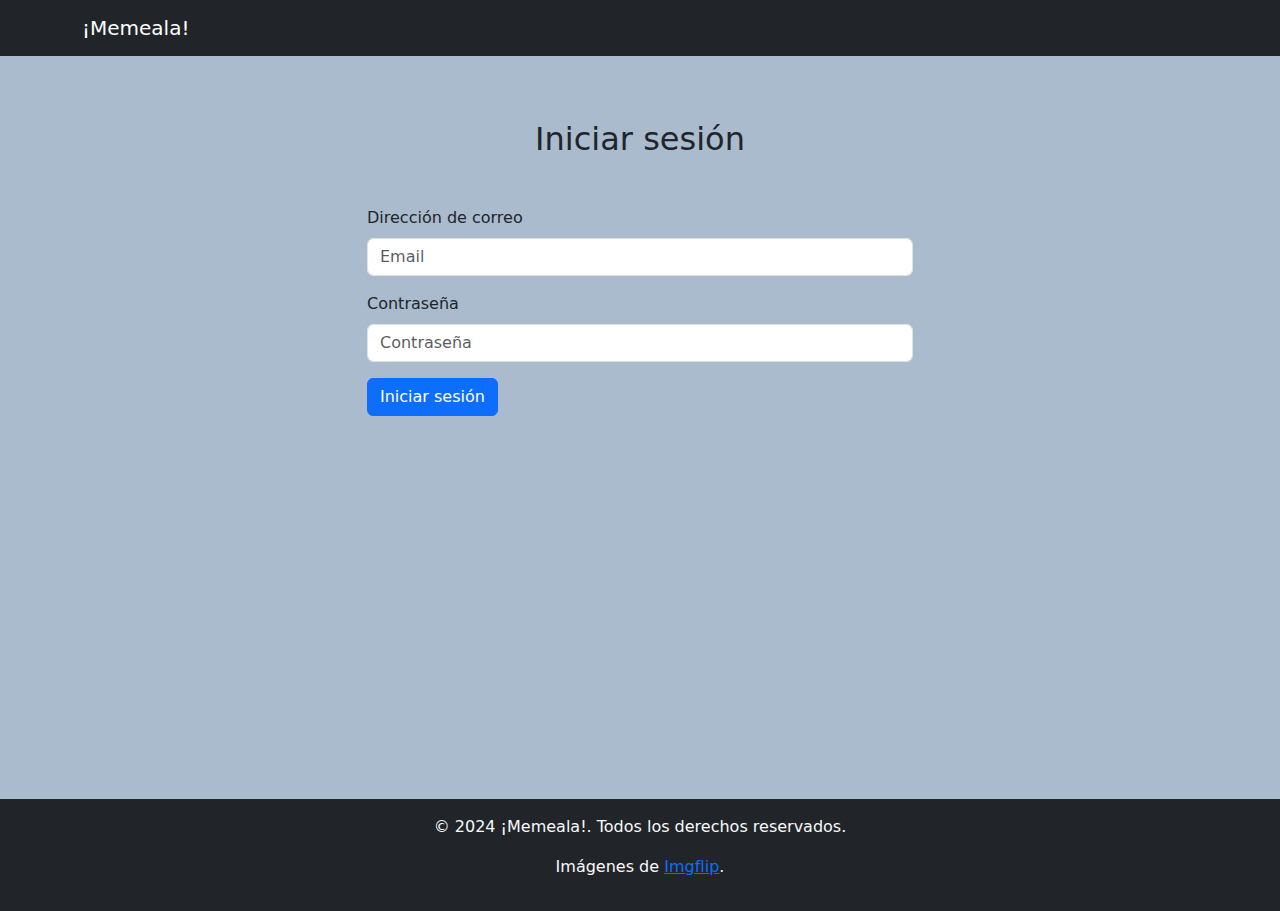
<file: index.html>
<!DOCTYPE html>
<html lang="es">

<head>
  <meta charset="UTF-8">
  <meta name="viewport" content="width=device-width, initial-scale=1.0">
  <title>¡Memeala!</title>
  <link href="https://cdn.jsdelivr.net/npm/bootstrap@5.3.3/dist/css/bootstrap.min.css" rel="stylesheet"
    integrity="sha384-QWTKZyjpPEjISv5WaRU9OFeRpok6YctnYmDr5pNlyT2bRjXh0JMhjY6hW+ALEwIH" crossorigin="anonymous">
  <script src="https://cdn.jsdelivr.net/npm/bootstrap@5.3.3/dist/js/bootstrap.bundle.min.js"
    integrity="sha384-YvpcrYf0tY3lHB60NNkmXc5s9fDVZLESaAA55NDzOxhy9GkcIdslK1eN7N6jIeHz"
    crossorigin="anonymous"></script>
    <script src="./assets/scripts/auth.js"></script>
  <link rel="stylesheet" href="./assets/styles/index.css">
</head>

<body>
  <!-- Navbar -->
  <nav class="navbar navbar-expand-lg navbar-dark bg-dark">
    <div class="container">
      <a class="navbar-brand" href="#">¡Memeala!</a>
    </div>
  </nav>
  <div class="container container-background my-3">
    <div class="row justify-content-center">
      <div class="col-md-6">
        <h2 class="text-center mt-5">Iniciar sesión</h2>
        <form id="loginForm" class="mt-5">
          <div class="form-group">
            <label for="email">Dirección de correo</label>
            <input type="email" class="form-control mt-2" id="email" name="email" required
               placeholder="Email">
          </div>
          <div class="form-group mt-3">
            <label for="password">Contraseña</label>
            <input type="password" class="form-control mt-2" id="password" name="password" required minlength="3"
              placeholder="Contraseña">
            <div class="invalid-login mt-2" id="invalidLoginContainer" hidden>
              Usuario/Contraseña inválidos.
            </div>
          </div>
          <button type="submit" class="btn btn-primary btn-block mt-3" onclick="login(event)">Iniciar sesión</button>
        </form>
      </div>
    </div>
  </div>
  <!-- Footer -->
  <footer class="bg-dark text-light">
    <div class="container py-3 text-center">

      <p>&copy; 2024 ¡Memeala!. Todos los derechos reservados.</p>
      <p>Imágenes de <a href="https://imgflip.com/">Imgflip</a>.</p>
    </div>
  </footer>

</body>

</html>
</file>
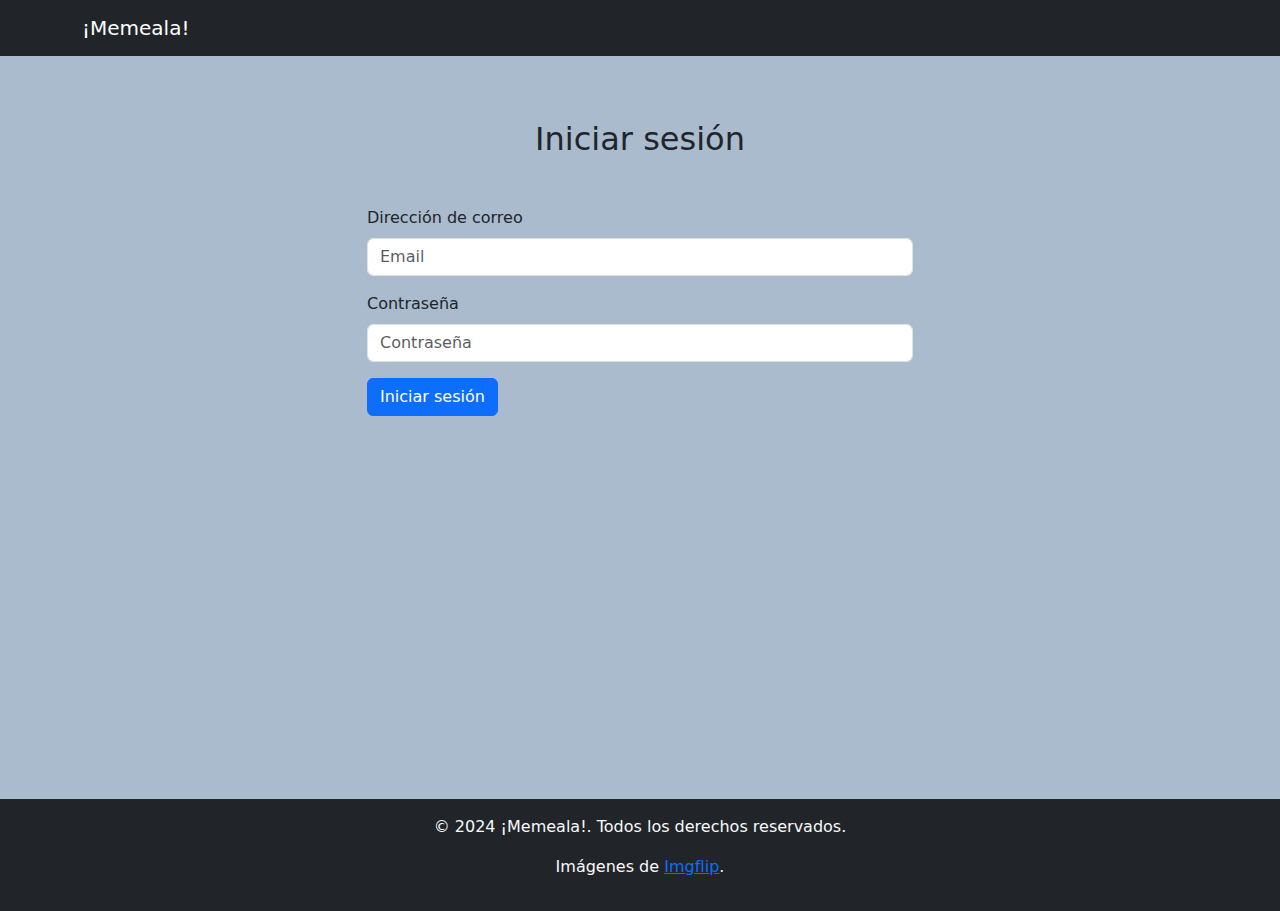
<file: pages/create.html>
<!DOCTYPE html>
<html lang="es">

<head>
  <meta charset="UTF-8">
  <meta name="viewport" content="width=device-width, initial-scale=1.0">
  <title>¡Memeala!</title>
  <script src="../assets/scripts/create.js" defer></script>
  <link href="https://cdn.jsdelivr.net/npm/bootstrap@5.3.3/dist/css/bootstrap.min.css" rel="stylesheet"
    integrity="sha384-QWTKZyjpPEjISv5WaRU9OFeRpok6YctnYmDr5pNlyT2bRjXh0JMhjY6hW+ALEwIH" crossorigin="anonymous">
  <script src="https://cdn.jsdelivr.net/npm/bootstrap@5.3.3/dist/js/bootstrap.bundle.min.js"
    integrity="sha384-YvpcrYf0tY3lHB60NNkmXc5s9fDVZLESaAA55NDzOxhy9GkcIdslK1eN7N6jIeHz"
    crossorigin="anonymous"></script>
  <link rel="stylesheet" href="../assets/styles/create.css">
  <script src="../assets/scripts/auth.js"></script>
</head>

<body>
  <!-- Navbar -->
  <nav class="navbar navbar-expand-lg navbar-dark bg-dark">
    <div class="container">
      <a class="navbar-brand" href="../index.html">¡Memeala!</a>
      <button class="navbar-toggler" type="button" data-bs-toggle="collapse" data-bs-target="#navbarSupportedContent"
        aria-controls="navbarSupportedContent" aria-expanded="false" aria-label="Toggle navigation">
        <span class="navbar-toggler-icon"></span>
      </button>
      <div class="collapse navbar-collapse justify-content-end" id="navbarSupportedContent">
        <ul class="navbar-nav ms-auto mb-2 mb-lg-0">
          <li class="nav-item">
            <a class="nav-link" aria-current="page" href="../index.html">Inicio</a>
          </li>
          <li class="nav-item">
            <a class="nav-link active" href="#">Crea tu propio meme</a>
          </li>
          <li class="nav-item dropdown">
            <a class="nav-link dropdown-toggle" href="./about.html" id="navbarDropdown" role="button"
              data-bs-toggle="dropdown" aria-expanded="false">
              Historia
            </a>
            <ul class="dropdown-menu dropdown-menu-dark" aria-labelledby="navbarDropdown">
              <li><a class="dropdown-item" href="./origins.html">Orígenes</a></li>
              <li><a class="dropdown-item" href="./evolution.html">Evolución</a></li>
              <li><a class="dropdown-item" href="#">Actualidad</a></li>
            </ul>
          </li>
        </ul>
      </div>
    </div>
  </nav>

  <div class="container mt-4">
    <!-- Meme Templates Section -->
    <section class="meme-templates py-5">
      <div class="container">
        <h1 class="text-center mb-5">¡Elije el que más te guste!</h1>
        <input type="search" class="form-control w-300 mb-5 mx-auto" id="search" onchange="inputSearch(value)" placeholder="Buscar (inglés)">        
        <div class="row" id="memesContainer">
        </div>
        <nav aria-label="Page navigation">
          <ul class="pagination justify-content-center" id="paginationElements">
          </ul>
        </nav>
      </div>
    </section>
  </div>

  <!-- Edit Modal -->
  <div class="modal fade" id="editModal" tabindex="-1" aria-labelledby="editModalLabel" aria-hidden="true">
    <div class="modal-dialog modal-lg">
      <div class="modal-content">
        <div class="modal-header">
          <h5 class="modal-title" id="editModalLabel">Edita tu Meme</h5>
          <button type="button" class="btn-close" data-bs-dismiss="modal" aria-label="Close"></button>
        </div>
        <div class="modal-body">
          <div class="row">
            <div class="col-md-8">
              <img src="" id="memeImage" class="img-fluid rounded" alt="Selected Meme">
            </div>
            <div class="col-md-4">
              <form id="memeForm">
                <div class="form-content">
                </div>
                <button type="button" class="btn btn-primary" onclick="createMeme()">Crear Meme</button>
              </form>
            </div>
          </div>
        </div>
      </div>
    </div>
  </div>

  <!-- Footer -->
  <footer class="bg-dark text-light mt-5">
    <div class="container py-3 text-center">

      <p>&copy; 2024 ¡Memeala!. Todos los derechos reservados.</p>
      <p>Imágenes de <a href="https://imgflip.com/">Imgflip</a>.</p>
    </div>
  </footer>

</body>

</html>
</file>
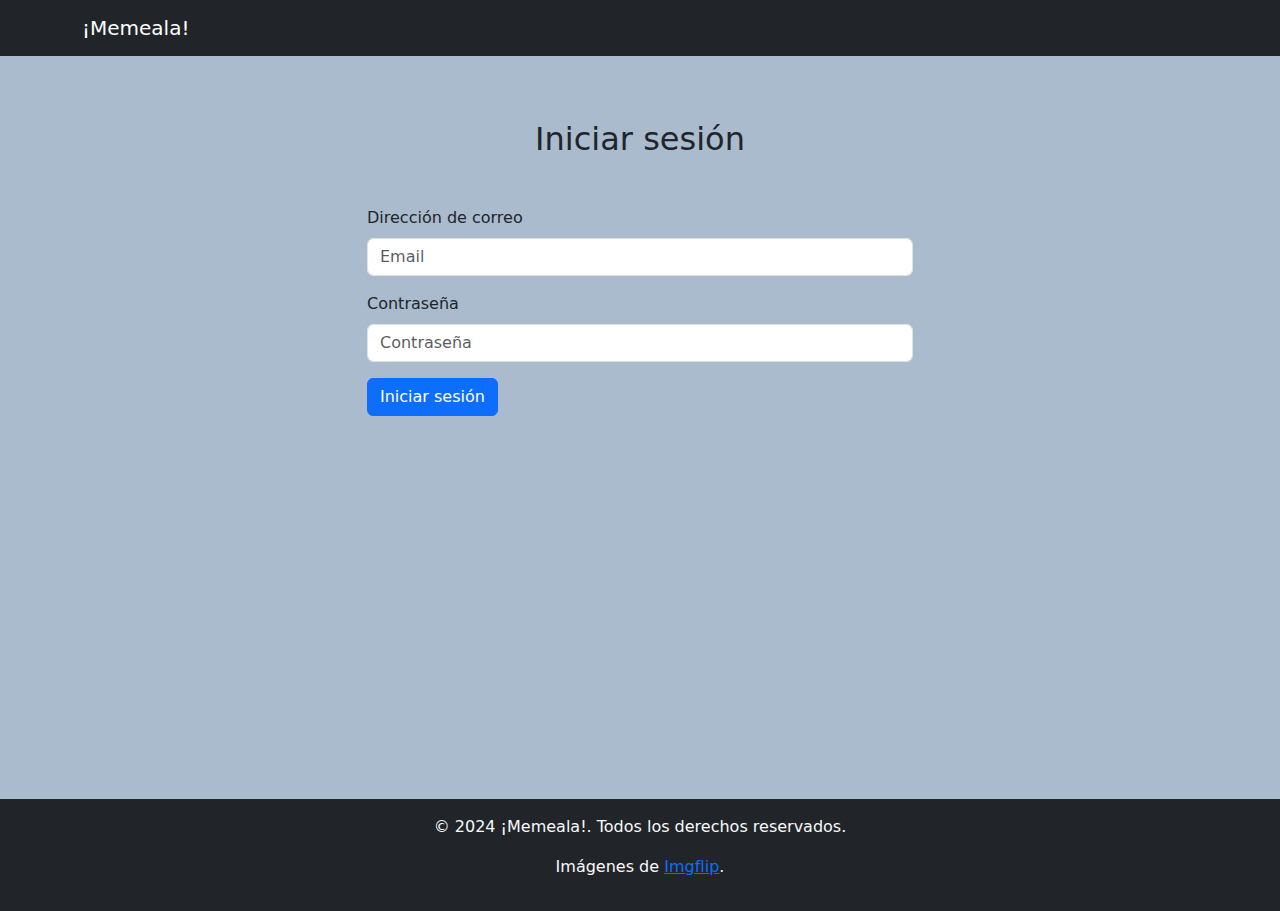
<file: pages/evolution.html>
<!DOCTYPE html>
<html lang="es">

<head>
  <meta charset="UTF-8">
  <meta name="viewport" content="width=device-width, initial-scale=1.0">
  <title>¡Memeala!</title>
  <link href="https://cdn.jsdelivr.net/npm/bootstrap@5.3.3/dist/css/bootstrap.min.css" rel="stylesheet"
    integrity="sha384-QWTKZyjpPEjISv5WaRU9OFeRpok6YctnYmDr5pNlyT2bRjXh0JMhjY6hW+ALEwIH" crossorigin="anonymous">
  <script src="https://cdn.jsdelivr.net/npm/bootstrap@5.3.3/dist/js/bootstrap.bundle.min.js"
    integrity="sha384-YvpcrYf0tY3lHB60NNkmXc5s9fDVZLESaAA55NDzOxhy9GkcIdslK1eN7N6jIeHz"
    crossorigin="anonymous"></script>
  <link rel="stylesheet" href="../assets/styles/evolution.css">
  <script src="../assets/scripts/auth.js"></script>
</head>

<body>
  <!-- Navbar -->
  <nav class="navbar navbar-expand-lg navbar-dark bg-dark">
    <div class="container">
      <a class="navbar-brand" href="../index.html">¡Memeala!</a>
      <button class="navbar-toggler" type="button" data-bs-toggle="collapse" data-bs-target="#navbarSupportedContent"
        aria-controls="navbarSupportedContent" aria-expanded="false" aria-label="Toggle navigation">
        <span class="navbar-toggler-icon"></span>
      </button>
      <div class="collapse navbar-collapse justify-content-end" id="navbarSupportedContent">
        <ul class="navbar-nav ms-auto mb-2 mb-lg-0">
          <li class="nav-item">
            <a class="nav-link" aria-current="page" href="../index.html">Inicio</a>
          </li>
          <li class="nav-item">
            <a class="nav-link" href="./create.html">Crea tu propio meme</a>
          </li>
          <li class="nav-item dropdown">
            <a class="nav-link dropdown-toggle active" href="#" id="navbarDropdown" role="button"
              data-bs-toggle="dropdown" aria-expanded="false">
              Historia
            </a>
            <ul class="dropdown-menu dropdown-menu-dark" aria-labelledby="navbarDropdown">
              <li><a class="dropdown-item" href="./origins.html">Orígenes</a></li>
              <li><a class="dropdown-item active" href="./evolution.html">Evolución</a></li>
              <li><a class="dropdown-item" href="./today-memes.html">Actualidad</a></li>
            </ul>
          </li>
        </ul>
      </div>
    </div>
  </nav>

  <section class="content container">
    <h2 class="mt-5 mb-4">Evolución de los Memes</h2>
    
    <div class="evolution-section">
        <h3>La Era de los Videos y GIFs Virales</h3>
        <p>En los últimos años, los memes han evolucionado hacia el formato de video y GIF. Plataformas como YouTube, TikTok y Giphy han dado lugar a una nueva ola de memes virales, con clips cortos y animaciones que se comparten ampliamente en línea.</p>
        <p>Este cambio ha llevado a la popularización de memes como "Harlem Shake", "Gangnam Style", y "Coffin Dance", que se difunden rápidamente a través de las redes sociales y generan millones de visualizaciones.</p>
        <img src="../assets/images/harlem.gif" alt="Harlem Shake" class="mb-3 meme-image img-fluid">
    </div>

    <div class="evolution-section">
        <h3>El Surgimiento de los Memes Temáticos</h3>
        <p>Con el tiempo, los memes han evolucionado para abordar temas específicos, como política, cultura pop, y eventos actuales. Los usuarios de internet crean memes para expresar opiniones, contar historias o simplemente hacer reír a otros usuarios.</p>
        <p>Algunos ejemplos de memes temáticos incluyen "Trump Memes", "Game of Thrones Memes", y "Pandemic Memes", que reflejan la atención del público en diferentes momentos de la historia.</p>
        <img src="../assets/images/trump.jpg" alt="Trump Memes" class="mb-3 meme-image img-fluid">
    </div>

    <div class="evolution-section">
        <h3>La Globalización de los Memes</h3>
        <p>Con la expansión de internet a nivel mundial, los memes han trascendido las barreras culturales y lingüísticas para convertirse en un fenómeno global. Los memes pueden ser compartidos y entendidos por personas de diferentes países y culturas, lo que los convierte en una forma universal de comunicación.</p>
        <p>Los memes como "Grumpy Cat", "Distracted Boyfriend", y "Salt Bae" han alcanzado la fama internacional y se han convertido en símbolos reconocibles en todo el mundo.</p>
        <img src="../assets/images/grumpy.jpeg" alt="Grumpy Cat" class="mb-3 meme-image img-fluid">
    </div>

    <div class="evolution-section">
        <h3>El Futuro de los Memes</h3>
        <p>La evolución de los memes es un proceso continuo que sigue sorprendiendo a los usuarios de internet. Con el avance de la tecnología y la creatividad de los usuarios, es difícil predecir qué nos deparará el futuro de los memes.</p>
        <p>Lo que es seguro es que los memes seguirán siendo una parte importante de la cultura en línea y continuarán influyendo en la forma en que nos comunicamos y compartimos ideas en el mundo digital.</p>
    </div>
</section>

  <!-- Footer -->
  <footer class="bg-dark text-light mt-5">
    <div class="container py-3 text-center">

      <p>&copy; 2024 ¡Memeala!. Todos los derechos reservados.</p>
      <p>Imágenes de <a href="https://imgflip.com/">Imgflip</a>.</p>
    </div>
  </footer>

</body>

</html>
</file>
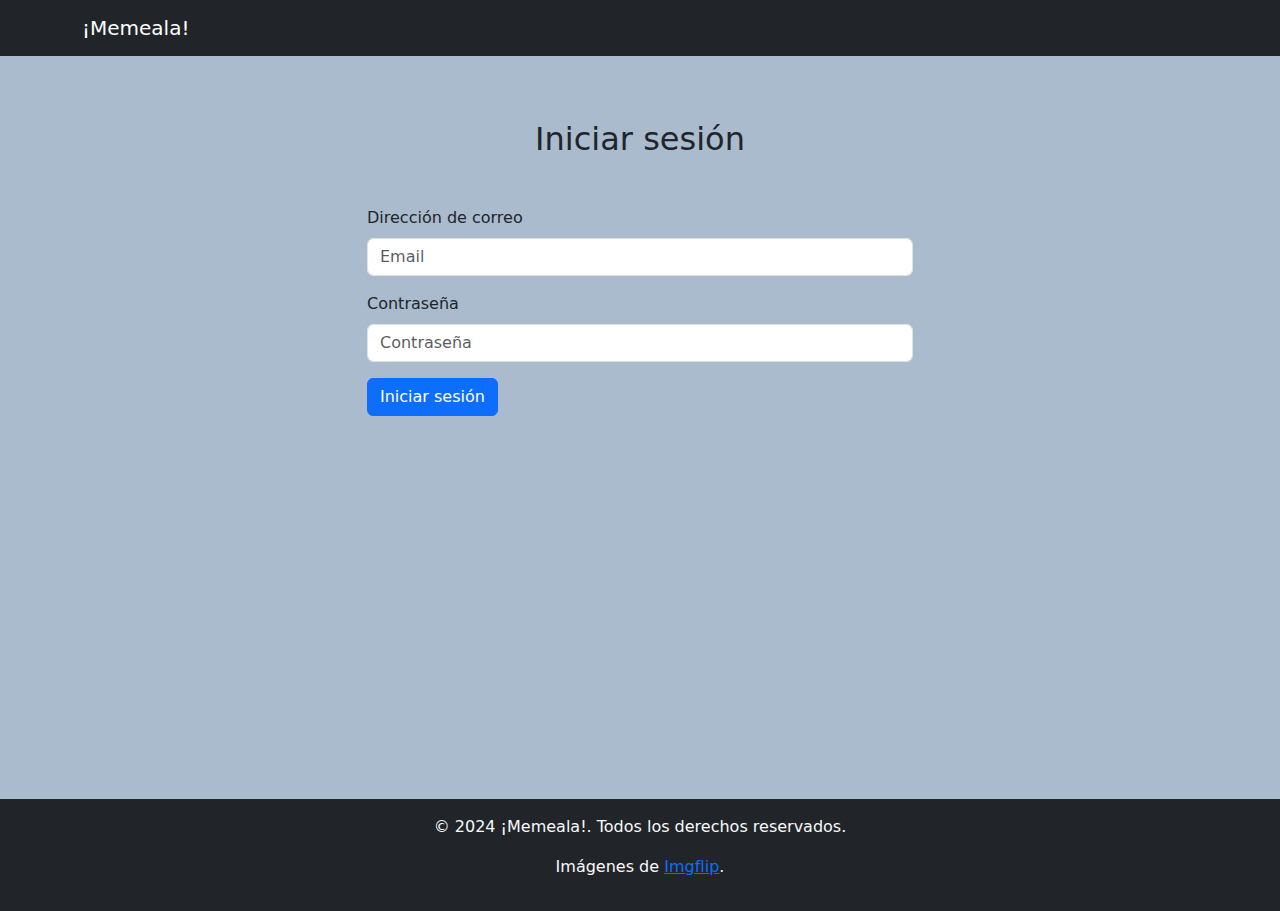
<file: pages/home.html>
<!DOCTYPE html>
<html lang="es">

<head>
  <meta charset="UTF-8">
  <meta name="viewport" content="width=device-width, initial-scale=1.0">
  <title>¡Memeala!</title>
  <link href="https://cdn.jsdelivr.net/npm/bootstrap@5.3.3/dist/css/bootstrap.min.css" rel="stylesheet"
    integrity="sha384-QWTKZyjpPEjISv5WaRU9OFeRpok6YctnYmDr5pNlyT2bRjXh0JMhjY6hW+ALEwIH" crossorigin="anonymous">
  <script src="https://cdn.jsdelivr.net/npm/bootstrap@5.3.3/dist/js/bootstrap.bundle.min.js"
    integrity="sha384-YvpcrYf0tY3lHB60NNkmXc5s9fDVZLESaAA55NDzOxhy9GkcIdslK1eN7N6jIeHz"
    crossorigin="anonymous"></script>
  <link rel="stylesheet" href="../assets/styles/home.css">
  <script src="../assets/scripts/auth.js"></script>
</head>

<body>
  <!-- Navbar -->
  <nav class="navbar navbar-expand-lg navbar-dark bg-dark">
    <div class="container">
      <a class="navbar-brand" href="#">¡Memeala!</a>
      <button class="navbar-toggler" type="button" data-bs-toggle="collapse" data-bs-target="#navbarSupportedContent"
        aria-controls="navbarSupportedContent" aria-expanded="false" aria-label="Toggle navigation">
        <span class="navbar-toggler-icon"></span>
      </button>
      <div class="collapse navbar-collapse justify-content-end" id="navbarSupportedContent">
        <ul class="navbar-nav ms-auto mb-2 mb-lg-0">
          <li class="nav-item">
            <a class="nav-link active" aria-current="page" href="#">Inicio</a>
          </li>
          <li class="nav-item">
            <a class="nav-link" href="./create.html">Crea tu propio meme</a>
          </li>
          <li class="nav-item dropdown">
            <a class="nav-link dropdown-toggle" href="./about.html" id="navbarDropdown" role="button" data-bs-toggle="dropdown"
              aria-expanded="false">
              Historia
            </a>
            <ul class="dropdown-menu dropdown-menu-dark" aria-labelledby="navbarDropdown">
              <li><a class="dropdown-item" href="./origins.html">Orígenes</a></li>
              <li><a class="dropdown-item" href="./evolution.html">Evolución</a></li>
              <li><a class="dropdown-item" href="./today-memes.html">Actualidad</a></li>
            </ul>
          </li>
        </ul>
      </div>
    </div>
  </nav>

  <!-- Body -->
  <div class="container mt-4">
    <section class="hero text-center py-5">
      <div class="container">
        <div class="row">
          <div class="col-md-8 offset-md-2">
            <h1 class="display-4 fw-bold">Rápido, Fácil y Divertido</h1>
            <p class="lead mt-5">¡Bienvenido a Memeala! Aquí puedes encontrar una amplia variedad de plantillas y
              utilizarlas para crear memes personalizados. Diviértete explorando nuestras colecciones y dando rienda suelta
              a tu creatividad.</p>
            <p>¡Haz que tus conversaciones sean más divertidas y expresivas con memes únicos y originales! ¡Comienza a
              memear ahora!</p>
          </div>
        </div>
      </div>
    </section>
    <section class="meme-carousel w-50 mx-auto">
      <div id="memeCarousel" class="carousel slide" data-bs-ride="carousel" data-bs-theme="dark">
        <div class="carousel-inner">
          <div class="carousel-item active">
            <img src="../assets/images/meme0.png" class="d-block mx-auto" alt="Meme 0">
          </div>
          <div class="carousel-item">
            <img src="../assets/images/meme1.png" class="d-block mx-auto" alt="Meme 1">
          </div>
          <div class="carousel-item">
            <img src="../assets/images/meme2.png" class="d-block mx-auto" alt="Meme 2">
          </div>
          <div class="carousel-item">
            <img src="../assets/images/meme3.png" class="d-block mx-auto" alt="Meme 3">
          </div>
          <div class="carousel-item">
            <img src="../assets/images/meme4.png" class="d-block mx-auto" alt="Meme 4">
          </div>
          <div class="carousel-item">
            <img src="../assets/images/meme5.png" class="d-block mx-auto" alt="Meme 5">
          </div>
          <div class="carousel-item">
            <img src="../assets/images/meme6.png" class="d-block mx-auto" alt="Meme 6">
          </div>
          <div class="carousel-item">
            <img src="../assets/images/meme7.png" class="d-block mx-auto" alt="Meme 7">
          </div>
          <div class="carousel-item">
            <img src="../assets/images/meme8.png" class="d-block mx-auto" alt="Meme 8">
          </div>
        </div>
        <button class="carousel-control-prev d-none d-md-block" type="button" data-bs-target="#memeCarousel" data-bs-slide="prev">
          <span class="carousel-control-prev-icon" aria-hidden="true"></span>
          <span class="visually-hidden">Anterior</span>
        </button>
        <button class="carousel-control-next d-none d-md-block" type="button" data-bs-target="#memeCarousel" data-bs-slide="next">
          <span class="carousel-control-next-icon" aria-hidden="true"></span>
          <span class="visually-hidden">Siguiente</span>
        </button>
      </div>
    </section>
    <section class="intro text-center py-5">
      <div class="container">

      </div>
    </section>
  </div>

  <!-- Footer -->
  <footer class="bg-dark text-light mt-5">
    <div class="container py-3 text-center">

      <p>&copy; 2024 ¡Memeala!. Todos los derechos reservados.</p>
      <p>Imágenes de <a href="https://imgflip.com/">Imgflip</a>.</p>
    </div>
  </footer>

</body>

</html>
</file>
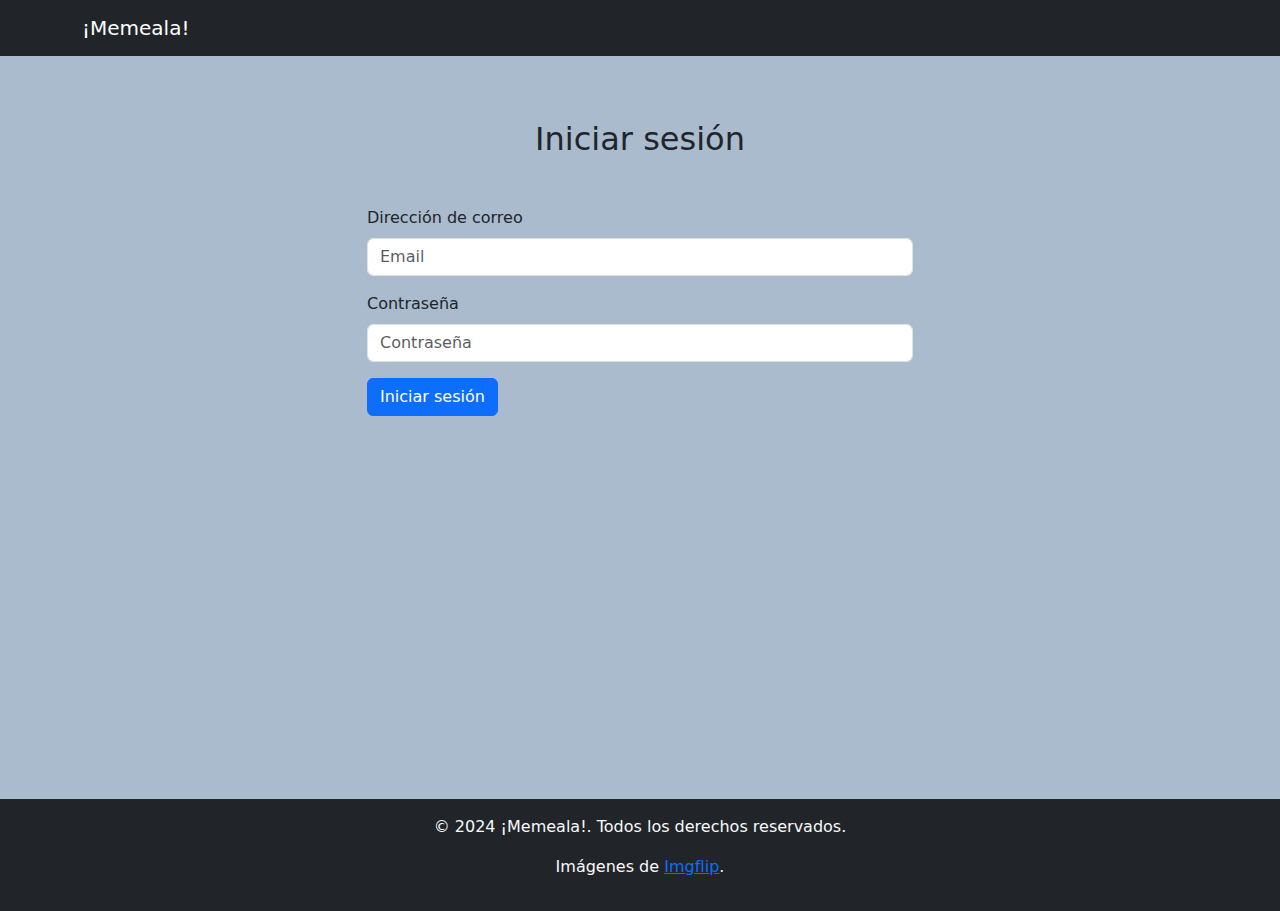
<file: pages/origins.html>
<!DOCTYPE html>
<html lang="es">

<head>
  <meta charset="UTF-8">
  <meta name="viewport" content="width=device-width, initial-scale=1.0">
  <title>¡Memeala!</title>
  <link href="https://cdn.jsdelivr.net/npm/bootstrap@5.3.3/dist/css/bootstrap.min.css" rel="stylesheet"
    integrity="sha384-QWTKZyjpPEjISv5WaRU9OFeRpok6YctnYmDr5pNlyT2bRjXh0JMhjY6hW+ALEwIH" crossorigin="anonymous">
  <script src="https://cdn.jsdelivr.net/npm/bootstrap@5.3.3/dist/js/bootstrap.bundle.min.js"
    integrity="sha384-YvpcrYf0tY3lHB60NNkmXc5s9fDVZLESaAA55NDzOxhy9GkcIdslK1eN7N6jIeHz"
    crossorigin="anonymous"></script>
  <link rel="stylesheet" href="../assets/styles/origins.css">
  <script src="../assets/scripts/auth.js"></script>
</head>

<body>
  <!-- Navbar -->
  <nav class="navbar navbar-expand-lg navbar-dark bg-dark">
    <div class="container">
      <a class="navbar-brand" href="../index.html">¡Memeala!</a>
      <button class="navbar-toggler" type="button" data-bs-toggle="collapse" data-bs-target="#navbarSupportedContent"
        aria-controls="navbarSupportedContent" aria-expanded="false" aria-label="Toggle navigation">
        <span class="navbar-toggler-icon"></span>
      </button>
      <div class="collapse navbar-collapse justify-content-end" id="navbarSupportedContent">
        <ul class="navbar-nav ms-auto mb-2 mb-lg-0">
          <li class="nav-item">
            <a class="nav-link" aria-current="page" href="../index.html">Inicio</a>
          </li>
          <li class="nav-item">
            <a class="nav-link" href="./create.html">Crea tu propio meme</a>
          </li>
          <li class="nav-item dropdown">
            <a class="nav-link dropdown-toggle active" href="./pages/about.html" id="navbarDropdown" role="button"
              data-bs-toggle="dropdown" aria-expanded="false">
              Historia
            </a>
            <ul class="dropdown-menu dropdown-menu-dark" aria-labelledby="navbarDropdown">
              <li><a class="dropdown-item active" href="#">Orígenes</a></li>
              <li><a class="dropdown-item" href="./evolution.html">Evolución</a></li>
              <li><a class="dropdown-item" href="/pages/today-memes.html">Actualidad</a></li>
            </ul>
          </li>
        </ul>
      </div>
    </div>
  </nav>

  <section class="content container">
    <h2 class="mt-5 mb-4">Orígenes de los Memes</h2>

    <div class="origin-section">
      <h3>El Origen de la Palabra "Meme"</h3>
      <p>El término "meme" fue acuñado por Richard Dawkins en su libro "El gen egoísta" publicado en 1976. Dawkins lo
        usó para describir una idea, comportamiento o estilo que se transmite de persona a persona dentro de una
        cultura.</p>
    </div>

    <div class="origin-section">
      <h3>Los Primeros Memes en Internet</h3>
      <p>Los primeros memes en internet se remontan a la década de 1990, cuando los foros de discusión y las salas de
        chat eran populares. Estos memes eran en su mayoría imágenes y textos graciosos que se compartían entre
        usuarios.</p>
      <p>Uno de los primeros memes conocidos es el "Dancing Baby", un gif animado de un bebé bailando que se hizo viral
        en 1996.</p>
      <img src="../assets/images/babygif.gif" alt="Dancing Baby" class="mb-3 meme-image img-fluid w-300">
    </div>

    <div class="origin-section">
      <h3>El Auge de los Memes en las Redes Sociales</h3>
      <p>Con el surgimiento de las redes sociales a principios de los años 2000, los memes se convirtieron en una forma
        popular de comunicación en línea. Plataformas como Facebook, Reddit y 4chan facilitaron la creación y difusión
        de memes entre millones de usuarios.</p>
      <p>Los memes como "LOLcats", "Rage Comics" y "Advice Animals" se volvieron extremadamente populares en esta época.
      </p>
      <img src="../assets/images/lolcat.jpeg" alt="LOLcats" class="mb-3 meme-image img-fluid">
    </div>

    <div class="origin-section">
      <h3>El Impacto Cultural de los Memes</h3>
      <p>Los memes han tenido un impacto significativo en la cultura popular y la sociedad en general. Han sido
        utilizados para expresar opiniones políticas, para promover productos y servicios, e incluso para generar
        conciencia sobre temas importantes.</p>
      <p>La capacidad de los memes para difundirse rápidamente a través de internet los convierte en una herramienta
        poderosa para la comunicación y la influencia.</p>
    </div>
  </section>

  <!-- Footer -->
  <footer class="bg-dark text-light mt-5">
    <div class="container py-3 text-center">

      <p>&copy; 2024 ¡Memeala!. Todos los derechos reservados.</p>
      <p>Imágenes de <a href="https://imgflip.com/">Imgflip</a>.</p>
    </div>
  </footer>

</body>

</html>
</file>
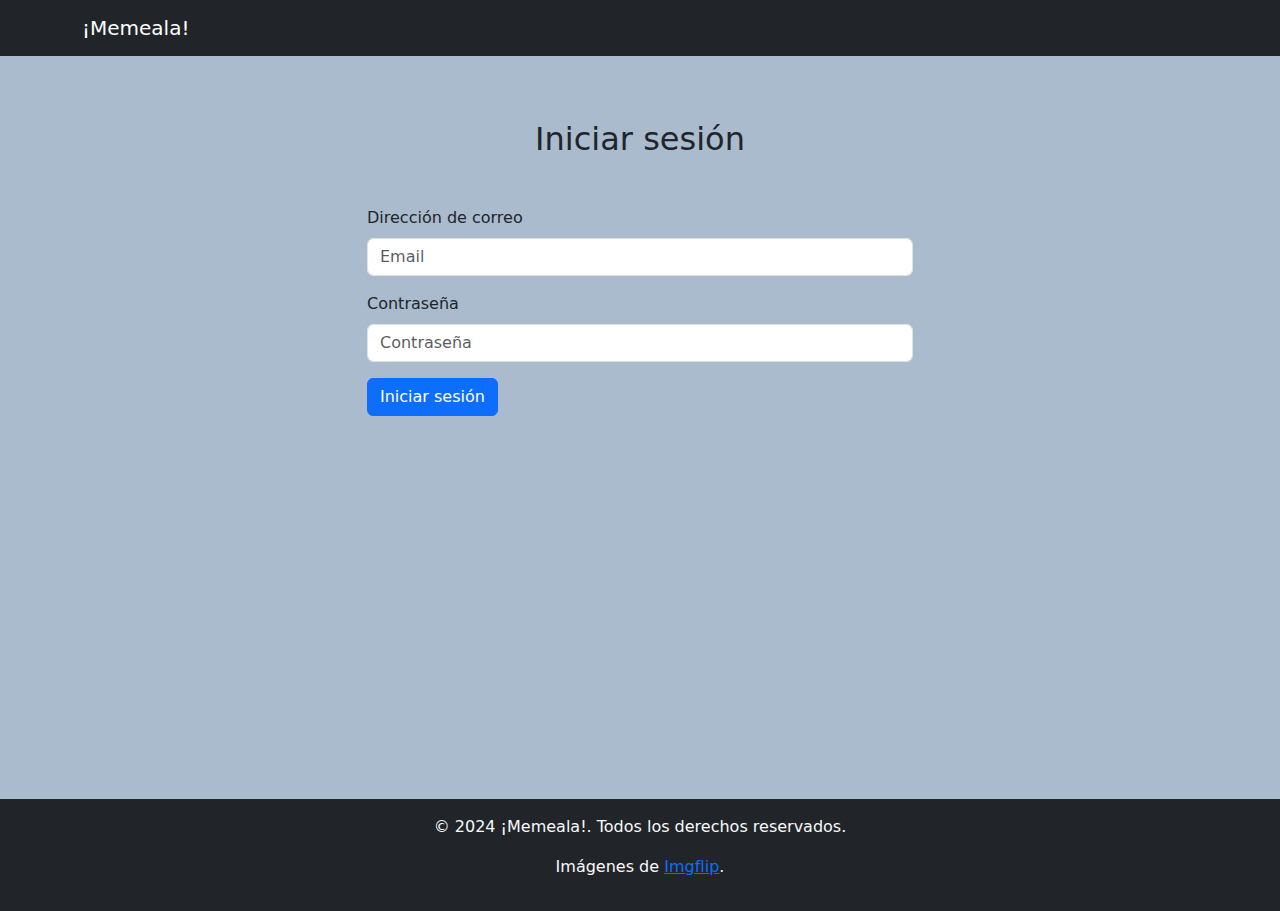
<file: pages/today-memes.html>
<html lang="es">

<head>
  <meta charset="UTF-8">
  <meta name="viewport" content="width=device-width, initial-scale=1.0">
  <title>¡Memeala!</title>
  <link href="https://cdn.jsdelivr.net/npm/bootstrap@5.3.3/dist/css/bootstrap.min.css" rel="stylesheet"
    integrity="sha384-QWTKZyjpPEjISv5WaRU9OFeRpok6YctnYmDr5pNlyT2bRjXh0JMhjY6hW+ALEwIH" crossorigin="anonymous">
  <script src="https://cdn.jsdelivr.net/npm/bootstrap@5.3.3/dist/js/bootstrap.bundle.min.js"
    integrity="sha384-YvpcrYf0tY3lHB60NNkmXc5s9fDVZLESaAA55NDzOxhy9GkcIdslK1eN7N6jIeHz"
    crossorigin="anonymous"></script>
  <link rel="stylesheet" href="../assets/styles/today-memes.css">
  <script src="../assets/scripts/auth.js"></script>
</head>

<body>
  <!-- Navbar -->
  <nav class="navbar navbar-expand-lg navbar-dark bg-dark">
    <div class="container">
      <a class="navbar-brand" href="../index.html">¡Memeala!</a>
      <button class="navbar-toggler" type="button" data-bs-toggle="collapse" data-bs-target="#navbarSupportedContent"
        aria-controls="navbarSupportedContent" aria-expanded="false" aria-label="Toggle navigation">
        <span class="navbar-toggler-icon"></span>
      </button>
      <div class="collapse navbar-collapse justify-content-end" id="navbarSupportedContent">
        <ul class="navbar-nav ms-auto mb-2 mb-lg-0">
          <li class="nav-item">
            <a class="nav-link" aria-current="page" href="../index.html">Inicio</a>
          </li>
          <li class="nav-item">
            <a class="nav-link" href="./create.html">Crea tu propio meme</a>
          </li>
          <li class="nav-item dropdown">
            <a class="nav-link dropdown-toggle active" href="#" id="navbarDropdown" role="button"
              data-bs-toggle="dropdown" aria-expanded="false">
              Historia
            </a>
            <ul class="dropdown-menu dropdown-menu-dark" aria-labelledby="navbarDropdown">
              <li><a class="dropdown-item" href="./origins.html">Orígenes</a></li>
              <li><a class="dropdown-item" href="./evolution.html">Evolución</a></li>
              <li><a class="dropdown-item active" href="#">Actualidad</a></li>
            </ul>
          </li>
        </ul>
      </div>
    </div>
  </nav>

  <section class="content container">
    <h2 class="mt-5 mb-4">Actualidad de los Memes</h2>

    <div class="current-section">
      <h3>Los Memes más Populares del Momento</h3>
      <p>Los memes actuales reflejan las tendencias y los temas de actualidad que están en boca de todos. Se difunden
        rápidamente a través de las redes sociales y se convierten en parte de la cultura en línea.</p>
      <p>Entre los memes más populares en la actualidad se encuentran "Distracted Boyfriend", "Is This a Pigeon?", y
        "What Do You Meme?"</p>
      <img src="../assets/images/distracted.jpg" alt="Distracted Boyfriend" class="mb-3 meme-image img-fluid">
    </div>

    <div class="current-section">
      <h3>Los Memes en el Contexto de la Pandemia</h3>
      <p>La pandemia de COVID-19 ha generado una gran cantidad de memes relacionados con el distanciamiento social, el
        uso de mascarillas y otras medidas preventivas. Estos memes reflejan el humor y la creatividad de las personas
        en tiempos difíciles.</p>
      <p>Algunos memes populares relacionados con la pandemia son "Quarantine Cat", "Zoom Meetings", y "Mask Tan Lines".
      </p>
      <img src="../assets/images/quarentine.jpg" alt="Quarantine Cat" class="mb-3 meme-image img-fluid">
    </div>

    <div class="current-section">
      <h3>La Influencia de los Memes en la Cultura Joven</h3>
      <p>Los memes continúan siendo una forma importante de expresión para la generación más joven. Sirven como medio
        para comentar sobre la cultura pop, la política y otros temas relevantes para los jóvenes.</p>
      <p>Los memes relacionados con la cultura joven pueden abordar temas como la ansiedad, la presión social y la vida
        universitaria.</p>
    </div>
  </section>

  <!-- Footer -->
  <footer class="bg-dark text-light mt-5">
    <div class="container py-3 text-center">

      <p>&copy; 2024 ¡Memeala!. Todos los derechos reservados.</p>
      <p>Imágenes de <a href="https://imgflip.com/">Imgflip</a>.</p>
    </div>
  </footer>

</body>

</html>
</file>
<file: assets/styles/index.css>
body {
  background-color: #a9bbcd;
  min-height: 100vh;
}

.container-background {
  min-height: 79vh;
}

.invalid-login {
  font-weight: bold;
  color: crimson;
}
</file>
<file: assets/styles/create.css>
body {
  background-color: #a9bbcd;
}

.pagination > li > a
{
    background-color: white;
    color: #212529;
}

.pagination > li > a:focus,
.pagination > li > a:hover,
.pagination > li > span:focus,
.pagination > li > span:hover
{
    color: #5a5a5a;
    background-color: #eee;
    border-color: #ddd;
}

.pagination > .active > a
{
    color: white;
    background-color: #212529;
    border: solid 1px #212529;
}

.pagination > .active > a:hover
{
    background-color: #212529;
    border: solid 1px #212529;
}

.w-300 {
    width: 300px;
}
</file>
<file: assets/styles/evolution.css>
.meme-image {
    max-width: 300px;
}

body {
    background-color: #a9bbcd;
  }
</file>
<file: assets/styles/home.css>
body {
    background-color: #a9bbcd;
  }
  
  .carousel-item img {
    max-height: 430px;
    width: 100%;
    object-fit: contain;
  }
</file>
<file: assets/styles/origins.css>
.meme-image {
    max-width: 300px;
}

body {
    background-color: #a9bbcd;
  }
</file>
<file: assets/styles/today-memes.css>
.meme-image {
    max-width: 300px;
}

body {
    background-color: #a9bbcd;
  }
</file>
